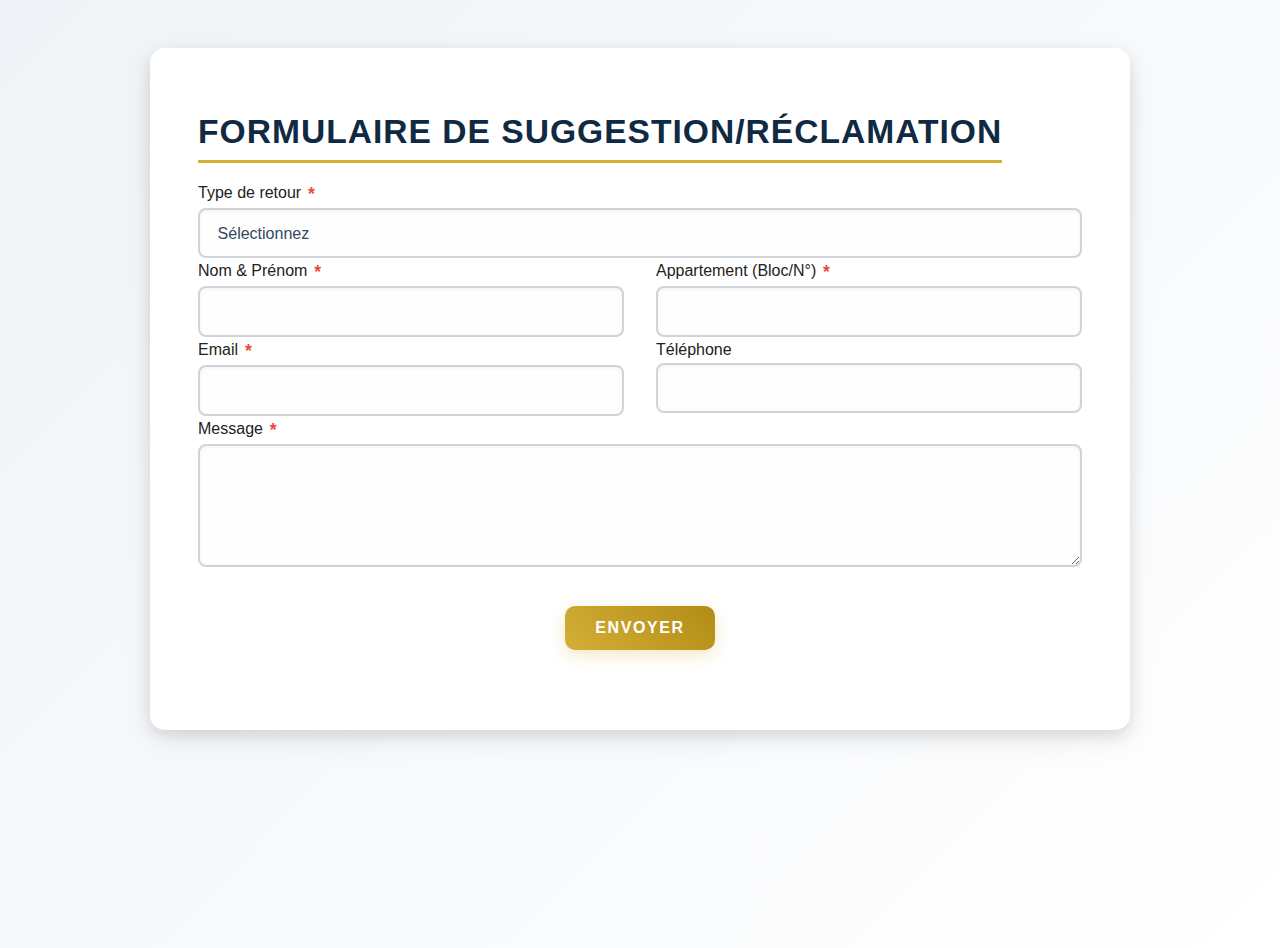
<file: feedback.html>
<!DOCTYPE html>
<html lang="fr">
<head>
    <meta charset="UTF-8">
    <meta name="viewport" content="width=device-width, initial-scale=1.0">
    <title>Feedback - Résidence Aqua Resort</title>
    <!-- Same styles and scripts as index.html -->
     <link rel="stylesheet" href="styles.css">
</head>
<body>
    <div class="container">
        <header>
            <!-- Same header as index.html -->
        </header>

        <form id="feedbackForm">
            <h2>FORMULAIRE DE SUGGESTION/RÉCLAMATION</h2>
            
            <div class="form-group">
                <div class="form-column">
                    <label for="feedbackType" class="required">Type de retour</label>
                    <select id="feedbackType" name="feedbackType">
                        <option value="">Sélectionnez</option>
                        <option value="suggestion">Suggestion</option>
                        <option value="reclamation">Réclamation</option>
                    </select>
                </div>
            </div>

            <div class="form-group">
                <div class="form-column">
                    <label for="feedbackName" class="required">Nom & Prénom</label>
                    <input type="text" id="feedbackName" name="feedbackName">
                </div>
                <div class="form-column">
                    <label for="feedbackApartment" class="required">Appartement (Bloc/N°)</label>
                    <input type="text" id="feedbackApartment" name="feedbackApartment">
                </div>
            </div>

            <div class="form-group">
                <div class="form-column">
                    <label for="feedbackEmail" class="required">Email</label>
                    <input type="email" id="feedbackEmail" name="feedbackEmail">
                </div>
                <div class="form-column">
                    <label for="feedbackPhone">Téléphone</label>
                    <input type="tel" id="feedbackPhone" name="feedbackPhone">
                </div>
            </div>

            <div id="reclamationTypeContainer" style="display: none;">
                <div class="form-group">
                    <div class="form-column">
                        <label for="reclamationType" class="required">Type de réclamation</label>
                        <select id="reclamationType" name="reclamationType">
                            <option value="">Sélectionnez</option>
                            <option value="service">Service</option>
                            <option value="securite">Sécurité</option>
                            <option value="proprete">Propreté</option>
                            <option value="autre">Autre</option>
                        </select>
                    </div>
                </div>
            </div>

            <div class="form-group">
                <div class="form-column">
                    <label for="feedbackMessage" class="required">Message</label>
                    <textarea id="feedbackMessage" name="feedbackMessage" rows="5"></textarea>
                </div>
            </div>

            <div class="btn-container">
                <button type="submit" class="btn btn-submit">
                    <i class="fas fa-paper-plane"></i> Envoyer
                </button>
            </div>
        </form>
        
        <footer>
            <!-- Same footer as index.html -->
        </footer>
    </div>
    
    <script>
        // Add to feedback.html
        document.getElementById('feedbackType').addEventListener('change', function() {
            document.getElementById('reclamationTypeContainer').style.display = 
                this.value === 'reclamation' ? 'block' : 'none';
        });
    </script>
    <script src="script.js"></script>
</body>
</html>
</file>
<file: styles.css>
/* ==============================================
   BASE RESET & TYPOGRAPHY
   ============================================== */

*,
*::before,
*::after {
  box-sizing: border-box;
}

html {
  font-size: 16px;
  scroll-behavior: smooth;
}

body {
  margin: 0;
  font-family: 'Poppins', 'Segoe UI', Tahoma, Geneva, Verdana, sans-serif;
  font-weight: 400;
  line-height: 1.6;
  color: #222;
  background: linear-gradient(135deg, #f0f3f7 0%, #ffffff 100%);
  min-height: 100vh;
  -webkit-font-smoothing: antialiased;
  -moz-osx-font-smoothing: grayscale;
  overflow-x: hidden;
}

/* Typography */
h1, h2, h3, h4 {
  margin-bottom: 0.5em;
  color: #102a43;
  font-weight: 700;
  letter-spacing: 0.03em;
  line-height: 1.2;
}

h1 {
  font-size: 2.8rem;
  margin-top: 0;
  text-transform: uppercase;
  letter-spacing: 0.1em;
}

h2 {
  font-size: 2.1rem;
  margin-top: 2rem;
  padding-bottom: 0.5rem;
  border-bottom: 3px solid #d4af37;
  width: fit-content;
}

h3 {
  font-size: 1.5rem;
  color: #1b263b;
}

p {
  font-size: 1rem;
  color: #445566;
  margin-bottom: 1rem;
}

a {
  color: #d4af37;
  text-decoration: none;
  transition: color 0.3s ease;
}

a:hover,
a:focus {
  color: #b28c16;
  outline: none;
}
/* ===== Fancy Title Styling ===== */
header {
  text-align: center;
  margin-bottom: 2rem;
}
header h1 {

  font-family: 'Playfair Display', serif;
  font-size: 3.2rem;
  text-transform: uppercase;
  letter-spacing: 0.15em;
  margin: 1.5rem 0;
  position: relative;
  display: inline-block;
  color: #0c2340; /* Deep blue color */
  text-shadow: 1px 1px 3px rgba(0, 0, 0, 0.1);
}

header h1 span {
  color: #d4af37; /* Gold color for the accent part */
  display: block;
  font-size: 1.8rem;
  letter-spacing: 0.3em;
  margin-top: 0.5rem;
  font-weight: 400;
  text-transform: none;
}

/* Decorative elements */
header h1::before,
header h1::after {
  content: "";
  position: absolute;
  height: 4px;
  width: 40%;
  background: linear-gradient(90deg, transparent, #d4af37, transparent);
  top: 50%;
}

header h1::before {
  left: -45%;
}

header h1::after {
  right: -45%;
}

/* Subtitle styling */
header .subtitle {
  font-style: italic;
  font-size: 1.1rem;
  color: #5a6d80;
  max-width: 700px;
  margin: 0 auto 2rem;
  position: relative;
  padding: 1rem;
  background: rgba(249, 246, 236, 0.5);
  border-radius: 8px;
}

header .subtitle::before {
  content: """" ;
  font-size: 3rem;
  color: #d4af37;
  position: absolute;
  left: 0;
  top: -0.5rem;
  line-height: 1;
}

/* Responsive adjustments */
@media (max-width: 768px) {
  header h1 {
    font-size: 2.2rem;
    letter-spacing: 0.1em;
  }
  
  header h1 span {
    font-size: 1.3rem;
    letter-spacing: 0.2em;
  }
  
  header h1::before,
  header h1::after {
    width: 30%;
  }
  
  header h1::before {
    left: -35%;
  }
  
  header h1::after {
    right: -35%;
  }
}

/* ==============================================
   LAYOUT & CONTAINERS
   ============================================== */

.container {
  max-width: 980px;
  margin: 3rem auto 4rem;
  padding: 2rem 3rem;
  background: #fff;
  border-radius: 15px;
  box-shadow: 
    0 5px 15px rgba(0, 0, 0, 0.1),
    0 10px 30px rgba(0, 0, 0, 0.07);
  transition: box-shadow 0.3s ease;
  will-change: box-shadow;
}

.container:hover {
  box-shadow: 
    0 10px 25px rgba(0, 0, 0, 0.12),
    0 20px 45px rgba(0, 0, 0, 0.1);
}

/* Logo Styling */
.logo-container {
  display: flex;
  align-items: center;
  justify-content: center;
  margin-bottom: 2rem;
  gap: 2rem;
  flex-wrap: wrap;
}

.logo-img {
  max-height: 100px;
  width: auto;
  object-fit: contain;
  filter: drop-shadow(0 2px 5px rgba(0, 0, 0, 0.2));
  transition: transform 0.3s ease;
}

.logo-img:hover {
  transform: scale(1.05);
}

.hotel-decoration {
  height: 2px;
  background: linear-gradient(90deg, transparent, #d4af37, transparent);
  flex: 1;
  min-width: 200px;
  max-width: 400px;
}

/* ==============================================
   FORM ELEMENTS
   ============================================== */

/* Form Layout */
form#rentalform {
  display: flex;
  flex-direction: column;
  gap: 2.2rem;
}

/* Form Grouping */
.form-group {
  display: flex;
  flex-wrap: wrap;
  gap: 1.5rem;
  justify-content: space-between;
  align-items: flex-start;
}

.form-group > label {
  flex: 0 0 100%;
  font-weight: 600;
  font-size: 1rem;
  color: #34495e;
  margin-bottom: 0.4rem;
  user-select: none;
}

.form-column {
  flex: 1 1 48%;
  min-width: 260px;
  position: relative;
}

/* Inputs & Selects */
input[type="text"],
input[type="email"],
input[type="tel"],
input[type="date"],
input[type="number"],
select,
textarea {
  width: 100%;
  padding: 0.9rem 1.1rem;
  border-radius: 8px;
  border: 2px solid #ced4da;
  font-size: 1rem;
  font-weight: 400;
  color: #34495e;
  background-color: #fefefe;
  box-shadow: inset 0 1px 4px rgb(0 0 0 / 0.05);
  transition: 
    border-color 0.3s ease,
    box-shadow 0.3s ease;
  -webkit-appearance: none;
  -moz-appearance: none;
  appearance: none;
  font-family: 'Poppins', sans-serif;
}

input[type="text"]:focus,
input[type="email"]:focus,
input[type="tel"]:focus,
input[type="date"]:focus,
input[type="number"]:focus,
select:focus,
textarea:focus {
  border-color: #d4af37;
  box-shadow: 0 0 12px rgba(212, 175, 55, 0.5);
  outline: none;
  background-color: #fff;
}

/* Placeholder styling */
input::placeholder,
textarea::placeholder {
  color: #aab7c4;
  font-style: italic;
  opacity: 1;
  transition: opacity 0.3s ease;
}

input:focus::placeholder,
textarea:focus::placeholder {
  opacity: 0.5;
}

/* Textarea */
textarea {
  resize: vertical;
  min-height: 110px;
}

/* Required fields */
.required::after {
  content: " *";
  color: #e74c3c;
  font-weight: 700;
  font-size: 1.1rem;
  margin-left: 2px;
  vertical-align: middle;
}

/* ==============================================
   BUTTONS
   ============================================== */

button,
input[type="submit"],
input[type="reset"],
.btn {
  font-family: 'Poppins', sans-serif;
  font-weight: 700;
  font-size: 1rem;
  border: none;
  cursor: pointer;
  border-radius: 10px;
  padding: 0.8rem 1.9rem;
  transition: all 0.3s ease;
  user-select: none;
  box-shadow: 
    0 5px 15px rgba(212, 175, 55, 0.3);
  background: linear-gradient(45deg, #d4af37, #b28c16);
  color: #fff;
  text-transform: uppercase;
  letter-spacing: 0.1em;
  box-sizing: border-box;
  display: inline-flex;
  align-items: center;
  justify-content: center;
}

button:hover,
input[type="submit"]:hover,
input[type="reset"]:hover,
.btn:hover {
  background: linear-gradient(45deg, #b28c16, #7f690b);
  box-shadow: 
    0 7px 18px rgba(178, 140, 22, 0.7);
  transform: translateY(-2px);
}

button:active,
input[type="submit"]:active,
input[type="reset"]:active,
.btn:active {
  box-shadow: 
    0 3px 8px rgba(178, 140, 22, 0.5);
  transform: translateY(0);
}

/* Button Variants */
.btn-upload {
  background: linear-gradient(45deg, #d4af37, #b28c16);
  color: white;
  border: none;
  font-weight: 700;
  font-size: 1rem;
  padding: 1rem 1.9rem;
  transition: all 0.3s ease;
  border-radius: 10px;
  box-shadow: 0 5px 15px rgba(212, 175, 55, 0.3);
  text-transform: uppercase;
  letter-spacing: 0.1em;
  display: inline-flex;
  align-items: center;
  justify-content: center;
  gap: 8px;
}

.btn-upload:hover {
  background: linear-gradient(45deg, #b28c16, #7f690b);
  box-shadow: 0 7px 18px rgba(178, 140, 22, 0.7);
  transform: translateY(-2px);
  color: white;
}

.btn-upload:active {
  box-shadow: 0 3px 8px rgba(178, 140, 22, 0.5);
  transform: translateY(0);
}

.remove-tenant {
  background-color: #dc3545;
  color: #fff;
  padding: 0.6rem 1rem;
  border-radius: 10px;
  font-weight: 600;
  box-shadow: 0 4px 10px rgba(220, 53, 69, 0.4);
  transition: background-color 0.3s ease;
}

.remove-tenant:hover {
  background-color: #a71d2a;
  box-shadow: 0 6px 16px rgba(167, 29, 42, 0.7);
}

#addTenantBtn {
  background: linear-gradient(45deg, #0056b3, #007bff);
  box-shadow: 0 6px 16px rgba(0, 123, 255, 0.5);
  color: white;
  padding: 1rem 2.2rem;
  font-weight: 700;
  font-size: 1.1rem;
  border-radius: 14px;
  border: none;
  cursor: pointer;
  transition: 
    background 0.3s ease, 
    box-shadow 0.3s ease;
  align-self: flex-start;
  user-select: none;
  text-transform: uppercase;
  letter-spacing: 0.08em;
}

#addTenantBtn:hover {
  background: linear-gradient(45deg, #007bff, #0056b3);
  box-shadow: 0 9px 22px rgba(0, 123, 255, 0.7);
}

/* ==============================================
   FILE UPLOAD STYLES
   ============================================== */

.modern-upload-card {
  position: relative;
  margin-bottom: 25px;
}

.upload-card {
  display: flex;
  align-items: center;
  padding: 20px;
  border-radius: 12px;
  background-color: #f8f9fa;
  border: 1px solid #e0e0e0;
  transition: all 0.3s ease;
  cursor: pointer;
  gap: 15px;
}

.upload-card:hover {
  background-color: #f1f3f5;
  border-color: #d4af37;
  box-shadow: 0 5px 15px rgba(0,0,0,0.05);
}

.upload-icon {
  width: 50px;
  height: 50px;
  background: linear-gradient(135deg, #d4af37, #b28c16);
  border-radius: 10px;
  display: flex;
  align-items: center;
  justify-content: center;
  color: white;
  font-size: 1.4rem;
}

.upload-content {
  flex: 1;
}

.upload-content h4 {
  margin: 0 0 5px 0;
  color: #2c3e50;
  font-size: 1.1rem;
}

.upload-content p {
  margin: 0;
  color: #7f8c8d;
  font-size: 0.9rem;
}

.file-types {
  margin-top: 5px;
  font-size: 0.8rem;
  color: #b28c16;
  font-weight: 500;
}

.upload-btn {
  background: white;
  padding: 8px 20px;
  border-radius: 8px;
  color: #d4af37;
  font-weight: 600;
  border: 1px solid #d4af37;
  transition: all 0.3s ease;
  display: flex;
  align-items: center;
  gap: 8px;
}

.upload-card:hover .upload-btn {
  background: #d4af37;
  color: white;
}

/* File Preview Grid */
.file-preview-grid {
  display: grid;
  grid-template-columns: repeat(auto-fill, minmax(250px, 1fr));
  gap: 12px;
  margin-top: 15px;
}

.file-preview-item {
  background: white;
  border: 1px solid #eee;
  border-radius: 8px;
  padding: 12px;
  display: flex;
  align-items: center;
  box-shadow: 0 2px 5px rgba(0,0,0,0.05);
}

.file-preview-icon {
  margin-right: 12px;
  color: #d4af37;
  font-size: 1.2rem;
}

.file-preview-info {
  flex: 1;
  min-width: 0;
}

.file-preview-name {
  font-weight: 500;
  color: #2c3e50;
  font-size: 0.95rem;
  white-space: nowrap;
  overflow: hidden;
  text-overflow: ellipsis;
}

.file-preview-size {
  font-size: 0.8rem;
  color: #7f8c8d;
  margin-top: 3px;
}

.file-preview-remove {
  color: #e74c3c;
  cursor: pointer;
  margin-left: 10px;
  font-size: 1rem;
}

/* ==============================================
   SPECIAL COMPONENTS
   ============================================== */

/* Signature Canvas */
.signature-section {
  margin-top: 3rem;
  text-align: center;
}

#signatureCanvas {
  border: 3px solid #d4af37;
  border-radius: 12px;
  width: 100%;
  max-width: 650px;
  height: 180px;
  box-shadow: inset 0 0 20px rgba(212, 175, 55, 0.2);
  cursor: crosshair;
  touch-action: none;
  transition: box-shadow 0.3s ease;
  background-color: #fffbea;
}

#signatureCanvas:focus {
  outline: none;
  box-shadow: 0 0 20px 4px rgba(212, 175, 55, 0.7);
}

/* Clear Signature Button */
#clearSignatureBtn {
  margin-top: 0.7rem;
  background-color: #b28c16;
  border: none;
  color: white;
  padding: 0.6rem 1.4rem;
  font-weight: 700;
  border-radius: 10px;
  cursor: pointer;
  transition: background-color 0.3s ease;
}

#clearSignatureBtn:hover {
  background-color: #7f690b;
}

/* Tenants Section */
.tenant-group {
  background: #fcf9f1;
  padding: 1.8rem 2rem;
  border-radius: 15px;
  border: 2px solid #d4af37;
  box-shadow: inset 0 0 12px rgba(212, 175, 55, 0.2);
  margin-bottom: 1.8rem;
  position: relative;
  transition: box-shadow 0.3s ease;
}

.tenant-group:hover {
  box-shadow: 0 0 18px rgba(212, 175, 55, 0.5);
}

.tenant-group h3 {
  margin-top: 0;
  font-weight: 700;
  color: #b28c16;
  text-transform: uppercase;
  letter-spacing: 0.08em;
  margin-bottom: 1.1rem;
}

.remove-tenant {
  position: absolute;
  top: 15px;
  right: 15px;
  font-size: 0.9rem;
  padding: 0.4rem 0.9rem;
  box-shadow: none;
}

/* ==============================================
   FEEDBACK MESSAGES
   ============================================== */

#successMessage,
#FailedMessage {
  font-weight: 600;
  padding: 1.2rem 1.5rem;
  border-radius: 12px;
  margin-top: 2rem;
  text-align: center;
  font-size: 1.1rem;
  box-shadow: 0 2px 10px rgba(0,0,0,0.08);
  user-select: none;
  display: none;
  max-width: 600px;
  margin-left: auto;
  margin-right: auto;
  transition: opacity 0.3s ease;
}

#successMessage {
  background-color: #d1e7dd;
  color: #0f5132;
  border: 2px solid #badbcc;
}

#FailedMessage {
  background-color: #f8d7da;
  color: #842029;
  border: 2px solid #f5c2c7;
}

/* ==============================================
   UTILITY CLASSES
   ============================================== */

.text-center {
  text-align: center;
}

.mb-2 {
  margin-bottom: 1rem;
}

.mt-3 {
  margin-top: 1.5rem;
}

.mb-3 {
  margin-bottom: 1.5rem;
}

.hide {
  display: none !important;
}

.show {
  display: block !important;
}

/* Error states */
input.error,
select.error,
textarea.error {
  border-color: #dc3545 !important;
  background-color: #fbeaea !important;
  box-shadow: 0 0 8px rgba(220, 53, 69, 0.5);
}

label.error-label {
  color: #dc3545 !important;
  font-weight: 600;
  font-size: 0.9rem;
  margin-top: 0.2rem;
  display: block;
}

/* ==============================================
   RESPONSIVE ADJUSTMENTS
   ============================================== */

@media (min-width: 850px) {
  .form-group {
    gap: 2rem;
  }
  
  .form-column {
    flex: 1 1 calc(50% - 1rem);
  }
}

@media (max-width: 849px) {
  .form-column {
    flex: 1 1 100%;
  }
  
  .container {
    margin: 2rem 1rem 3rem;
    padding: 1.5rem 2rem;
  }
  
  h1 {
    font-size: 2rem;
  }
  
  h2 {
    font-size: 1.5rem;
  }
}

@media (max-width: 768px) {
  .logo-container {
    flex-direction: column;
    gap: 1rem;
  }
  
  .logo-img {
    max-height: 80px;
  }
  
  .hotel-decoration {
    width: 80%;
    margin: 0 auto;
  }
  
  .upload-card {
    flex-direction: column;
    text-align: center;
    padding: 25px 15px;
  }
  
  .upload-content {
    margin: 15px 0;
  }
  
  .file-preview-grid {
    grid-template-columns: 1fr;
  }
}

/* ==============================================
   ANIMATIONS
   ============================================== */

@keyframes fadeInUp {
  0% {
    opacity: 0;
    transform: translateY(15px);
  }
  100% {
    opacity: 1;
    transform: translateY(0);
  }
}

.fade-in-up {
  animation: fadeInUp 0.6s ease forwards;
}

/* ==============================================
   SCROLLBAR & MISC
   ============================================== */

/* Scrollbar Styling */
::-webkit-scrollbar {
  width: 10px;
}

::-webkit-scrollbar-track {
  background: #f1f1f1;
  border-radius: 12px;
}

::-webkit-scrollbar-thumb {
  background: #d4af37;
  border-radius: 12px;
  transition: background 0.3s ease;
}

::-webkit-scrollbar-thumb:hover {
  background: #b28c16;
}

/* Tooltip */
.tooltip {
  position: relative;
  cursor: help;
}

.tooltip:hover::after {
  content: attr(data-tooltip);
  position: absolute;
  top: -35px;
  left: 50%;
  transform: translateX(-50%);
  background: #d4af37;
  color: #fff;
  padding: 5px 10px;
  border-radius: 8px;
  font-size: 0.85rem;
  white-space: nowrap;
  opacity: 0.95;
  pointer-events: none;
  z-index: 100;
}

/* Table Styling */
table {
  border-collapse: collapse;
  width: 100%;
  margin-top: 1rem;
  font-size: 1rem;
}

thead {
  background: #d4af37;
  color: #fff;
  font-weight: 700;
}

th, td {
  padding: 0.9rem 1.3rem;
  border-bottom: 1px solid #ddd;
  text-align: left;
}

tbody tr:hover {
  background: #fff8d1;
}

/* Footer */
footer {
  text-align: center;
  margin: 3rem 0 1rem;
  font-size: 0.9rem;
  color: #999;
  user-select: none;
}

/* File Input Overrides */
input[type="file"]::-webkit-file-upload-button,
input[type="file"]::file-selector-button {
  visibility: hidden;
  display: none;
}

input[type="file"] {
  color: transparent;
  width: 0;
  height: 0;
  position: absolute;
  opacity: 0;
}
/* ===== Button Container ===== */
.btn-container {
  display: flex;
  justify-content: center;
  gap: 1.5rem;
  margin: 2rem 0;
  flex-wrap: wrap;
}

/* If you want the buttons stacked on mobile */
@media (max-width: 768px) {
  .btn-container {
    flex-direction: column;
    align-items: center;
    gap: 1rem;
  }
}
/* Add to the existing CSS */
.service-item {
    background: #f8f9fa;
    padding: 1.5rem;
    border-radius: 10px;
    margin-bottom: 1rem;
    border-left: 4px solid #d4af37;
}

.service-item h4 {
    margin-top: 0;
    color: #2c3e50;
}

.service-price {
    font-weight: 700;
    color: #d4af37;
    margin-top: 0.5rem;
}

.feedback-highlight {
    background-color: #fff8e1;
    padding: 1.5rem;
    border-radius: 10px;
    border: 1px solid #ffecb3;
    margin-bottom: 1rem;
}

.feedback-highlight h4 {
    color: #d4af37;
    margin-top: 0;
}

/* Responsive adjustments */
@media (max-width: 768px) {
    .service-item, .feedback-highlight {
        padding: 1rem;
    }
}
</file>
